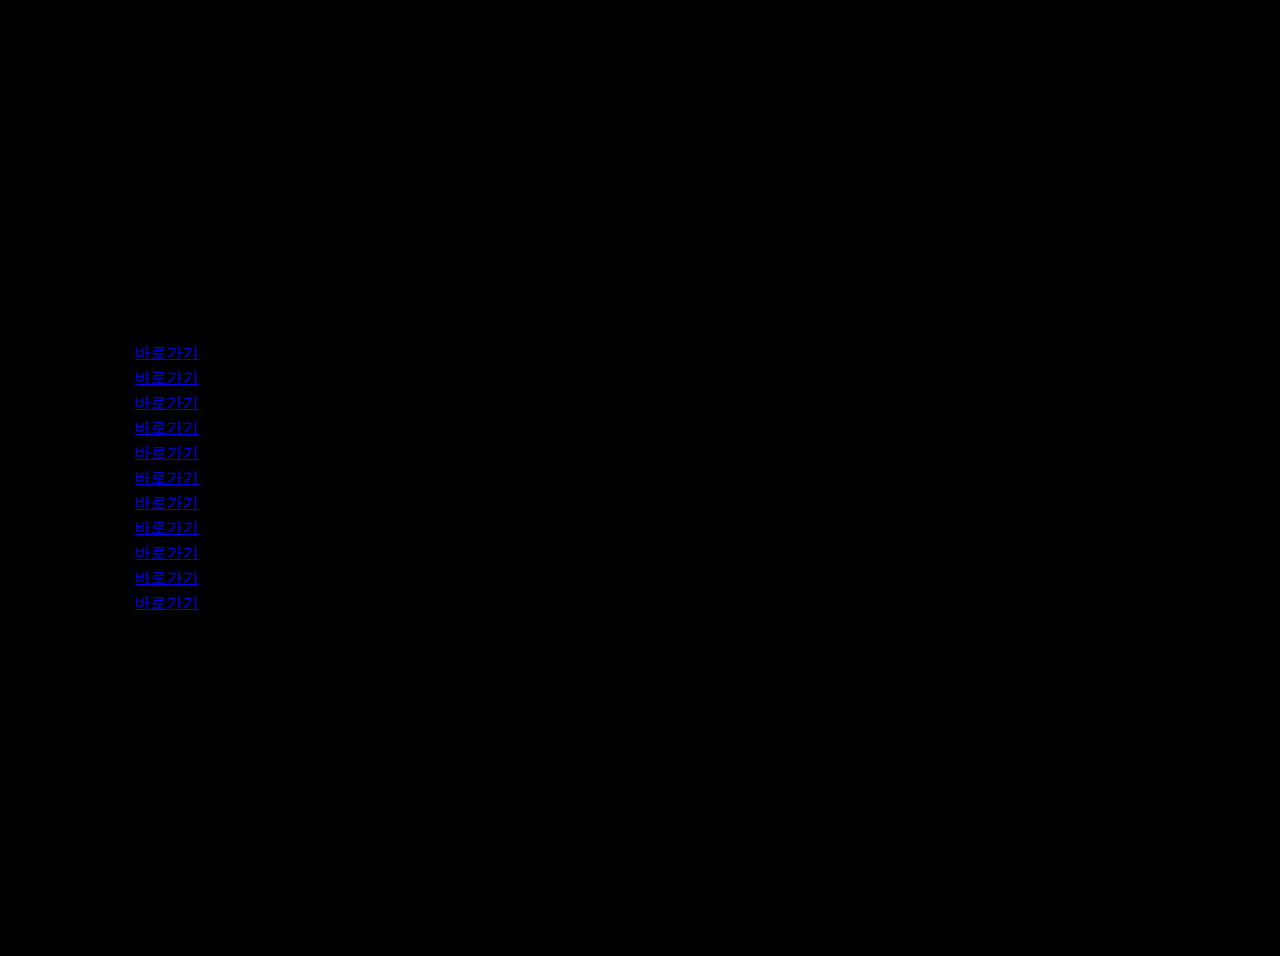
<file: pages/index.html>
<!DOCTYPE html>
<html lang="ko">
	<head>
		<meta charset="UTF-8" />
		<meta http-equiv="X-UA-Compatible" content="IE=edge" />
		<meta name="viewport" content="width=device-width, initial-scale=1.0" />
		<title>Kings Order</title>
		<script
			src="https://cdnjs.cloudflare.com/ajax/libs/jquery/3.6.1/jquery.min.js"
			integrity="sha512-aVKKRRi/Q/YV+4mjoKBsE4x3H+BkegoM/em46NNlCqNTmUYADjBbeNefNxYV7giUp0VxICtqdrbqU7iVaeZNXA=="
			crossorigin="anonymous"
			referrerpolicy="no-referrer"
		></script>
		<script
			src="https://cdnjs.cloudflare.com/ajax/libs/bootstrap/5.2.3/js/bootstrap.min.js"
			integrity="sha512-1/RvZTcCDEUjY/CypiMz+iqqtaoQfAITmNSJY17Myp4Ms5mdxPS5UV7iOfdZoxcGhzFbOm6sntTKJppjvuhg4g=="
			crossorigin="anonymous"
			referrerpolicy="no-referrer"
		></script>
		<script src="../assets/js/common.js"></script>
		<link
			rel="stylesheet"
			href="https://cdnjs.cloudflare.com/ajax/libs/bootstrap/5.2.3/css/bootstrap.min.css"
			integrity="sha512-SbiR/eusphKoMVVXysTKG/7VseWii+Y3FdHrt0EpKgpToZeemhqHeZeLWLhJutz/2ut2Vw1uQEj2MbRF+TVBUA=="
			crossorigin="anonymous"
			referrerpolicy="no-referrer"
		/>
		<link rel="stylesheet" href="../assets/css/common.css" />
	</head>
	<body>
		<div class="ko-url">
			<div class="card">
				<div class="card-body">
					<table class="table">
						<tbody>
							<tr>
								<th>로딩화면</th>
								<td>
									<a href="loading.html">바로가기</a>
								</td>
								<td>
									<span class="badge bg-success">완료</span>
								</td>
							</tr>
							<tr>
								<th>로그인</th>
								<td>
									<a href="login.html">바로가기</a>
								</td>
								<td>
									<span class="badge bg-success">완료</span>
								</td>
							</tr>
							<tr>
								<th>닉네임</th>
								<td>
									<a href="nickname.html">바로가기</a>
								</td>
								<td>
									<span class="badge bg-success">완료</span>
								</td>
							</tr>
							<tr>
								<th>QR CODE</th>
								<td>
									<a href="qr.html">바로가기</a>
								</td>
								<td>
									<span class="badge bg-success">완료</span>
								</td>
							</tr>
							<tr>
								<th>입장</th>
								<td>
									<a href="enter.html">바로가기</a>
								</td>
								<td>
									<span class="badge bg-success">완료</span>
								</td>
							</tr>
							<tr>
								<th>메인</th>
								<td>
									<a href="main.html">바로가기</a>
								</td>
								<td>
									<span class="badge bg-success">완료</span>
								</td>
							</tr>
							<tr>
								<th>주문</th>
								<td>
									<a href="order.html">바로가기</a>
								</td>
								<td>
									<span class="badge bg-success">완료</span>
								</td>
							</tr>
							<tr>
								<th>선물하기</th>
								<td>
									<a href="gift.html">바로가기</a>
								</td>
								<td>
									<span class="badge bg-success">완료</span>
								</td>
							</tr>
							<tr>
								<th>선물하기 상세</th>
								<td>
									<a href="gift_detail.html">바로가기</a>
								</td>
								<td>
									<span class="badge bg-success">완료</span>
								</td>
							</tr>
							<tr>
								<th>선물 내역</th>
								<td>
									<a href="gift_history.html">바로가기</a>
								</td>
								<td>
									<span class="badge bg-success">완료</span>
								</td>
							</tr>
							<tr>
								<th>마이페이지</th>
								<td>
									<a href="mypage.html">바로가기</a>
								</td>
								<td>
									<span class="badge bg-success">완료</span>
								</td>
							</tr>
						</tbody>
					</table>
				</div>
			</div>
		</div>
	</body>
</html>
</file>
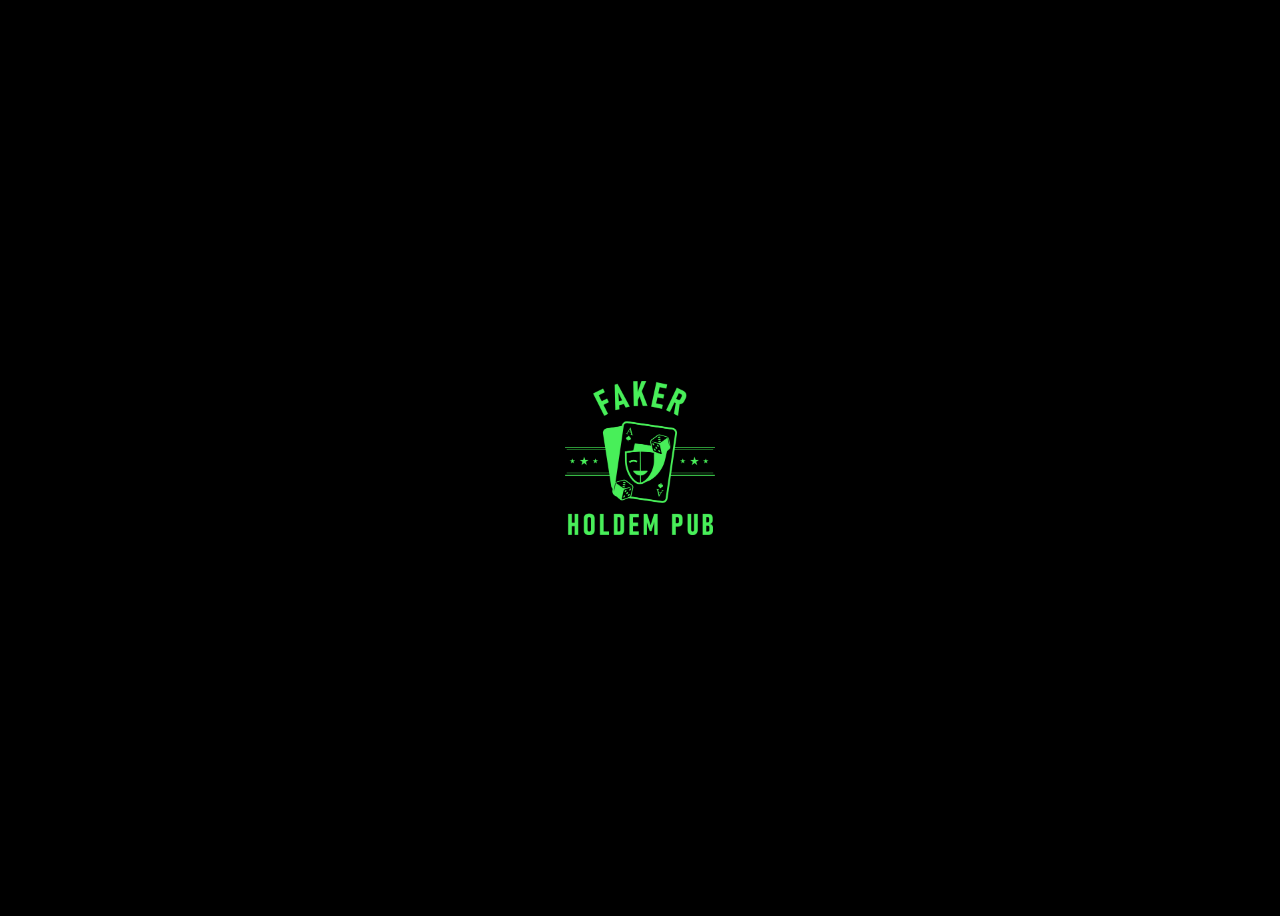
<file: pages/loading.html>
<!DOCTYPE html>
<html lang="ko">
	<head>
		<meta charset="UTF-8" />
		<meta http-equiv="X-UA-Compatible" content="IE=edge" />
		<meta name="viewport" content="width=device-width, initial-scale=1.0" />
		<title>Kings Order</title>
		<script
			src="https://cdnjs.cloudflare.com/ajax/libs/jquery/3.6.1/jquery.min.js"
			integrity="sha512-aVKKRRi/Q/YV+4mjoKBsE4x3H+BkegoM/em46NNlCqNTmUYADjBbeNefNxYV7giUp0VxICtqdrbqU7iVaeZNXA=="
			crossorigin="anonymous"
			referrerpolicy="no-referrer"
		></script>
		<script
			src="https://cdnjs.cloudflare.com/ajax/libs/bootstrap/5.2.3/js/bootstrap.min.js"
			integrity="sha512-1/RvZTcCDEUjY/CypiMz+iqqtaoQfAITmNSJY17Myp4Ms5mdxPS5UV7iOfdZoxcGhzFbOm6sntTKJppjvuhg4g=="
			crossorigin="anonymous"
			referrerpolicy="no-referrer"
		></script>
		<script src="../assets/js/common.js"></script>
		<link
			rel="stylesheet"
			href="https://cdnjs.cloudflare.com/ajax/libs/bootstrap/5.2.3/css/bootstrap.min.css"
			integrity="sha512-SbiR/eusphKoMVVXysTKG/7VseWii+Y3FdHrt0EpKgpToZeemhqHeZeLWLhJutz/2ut2Vw1uQEj2MbRF+TVBUA=="
			crossorigin="anonymous"
			referrerpolicy="no-referrer"
		/>
		<link rel="stylesheet" href="../assets/css/common.css" />
	</head>
	<body>
		<div class="ko">
			<div class="ko-loading">
				<img src="../assets/images/logo.png" alt="FAKER HOLDEM PUB" />
			</div>
		</div>
	</body>
</html>
</file>
<file: assets/css/common.css>
@font-face {
  font-family: "GmarketSansMedium";
  src: url("https://cdn.jsdelivr.net/gh/projectnoonnu/noonfonts_2001@1.1/GmarketSansMedium.woff") format("woff");
  font-weight: normal;
  font-style: normal;
}

@font-face {
  font-family: "GmarketSansLight";
  src: url("https://cdn.jsdelivr.net/gh/projectnoonnu/noonfonts_2001@1.1/GmarketSansLight.woff") format("woff");
  font-weight: normal;
  font-style: normal;
}

@font-face {
  font-family: "GmarketSansBold";
  src: url("https://cdn.jsdelivr.net/gh/projectnoonnu/noonfonts_2001@1.1/GmarketSansBold.woff") format("woff");
  font-weight: normal;
  font-style: normal;
}

@-webkit-keyframes zoom-in {
  0% {
    -webkit-transform: scale(0.9);
            transform: scale(0.9);
  }
  100% {
    -webkit-transform: scale(1);
            transform: scale(1);
  }
}

@keyframes zoom-in {
  0% {
    -webkit-transform: scale(0.9);
            transform: scale(0.9);
  }
  100% {
    -webkit-transform: scale(1);
            transform: scale(1);
  }
}

:root {
  --vh: 100%;
}

body {
  background: #000;
  -ms-touch-action: pan-x pan-y;
      touch-action: pan-x pan-y;
}

.ko {
  font-family: "GmarketSansMedium";
  background: #000;
  font-size: 18px;
  color: #fff;
}

.ko-url {
  display: -webkit-box;
  display: -ms-flexbox;
  display: flex;
  -webkit-box-orient: vertical;
  -webkit-box-direction: normal;
      -ms-flex-direction: column;
          flex-direction: column;
  -webkit-box-align: center;
      -ms-flex-align: center;
          align-items: center;
  -webkit-box-pack: center;
      -ms-flex-pack: center;
          justify-content: center;
  height: var(--vh);
  padding: 20px;
}

.ko-url .card {
  width: 100%;
}

.ko__logo {
  text-align: center;
}

.ko__logo img {
  width: 100%;
  max-width: 200px;
}

.ko-header {
  display: -webkit-box;
  display: -ms-flexbox;
  display: flex;
  -webkit-box-align: center;
      -ms-flex-align: center;
          align-items: center;
  -webkit-box-pack: justify;
      -ms-flex-pack: justify;
          justify-content: space-between;
  height: 80px;
  padding: 0 20px;
  background: #000;
  border-bottom: 1px solid #4b3b22;
  color: #fff;
}

.ko-header__logo img {
  width: 100px;
}

.ko-header__mypage a {
  display: block;
  width: 30px;
  height: 30px;
  background: url(../images/mypage.svg) no-repeat 50% 50%;
  font-size: 0;
}

.ko-header__title {
  font-weight: 500;
  font-size: 24px;
  line-height: 28px;
  /* identical to box height */
  text-align: center;
  letter-spacing: -0.03em;
}

.ko-header__back a {
  display: block;
  width: 30px;
  height: 30px;
  background: url(../images/back.svg) no-repeat 50% 50%;
  font-size: 0;
}

.ko-footer {
  text-align: center;
  font-size: 12px;
}

.ko-loading {
  display: -webkit-box;
  display: -ms-flexbox;
  display: flex;
  -webkit-box-align: center;
      -ms-flex-align: center;
          align-items: center;
  -webkit-box-pack: center;
      -ms-flex-pack: center;
          justify-content: center;
  height: var(--vh);
}

.ko-loading img {
  width: 150px;
  -webkit-animation: zoom-in 4s ease;
          animation: zoom-in 4s ease;
}

.ko-login {
  display: -webkit-box;
  display: -ms-flexbox;
  display: flex;
  -webkit-box-orient: vertical;
  -webkit-box-direction: normal;
      -ms-flex-direction: column;
          flex-direction: column;
  -webkit-box-pack: center;
      -ms-flex-pack: center;
          justify-content: center;
  -webkit-box-align: center;
      -ms-flex-align: center;
          align-items: center;
  width: 100%;
  height: var(--vh);
  padding: 0 20px;
}

.ko-login .ko__logo img {
  width: 150px;
}

.ko-login__btn {
  display: -webkit-box;
  display: -ms-flexbox;
  display: flex;
  width: 100%;
  margin-top: 10vh;
}

.ko-login__btn a {
  display: -webkit-box;
  display: -ms-flexbox;
  display: flex;
  -webkit-box-align: center;
      -ms-flex-align: center;
          align-items: center;
  -webkit-box-pack: center;
      -ms-flex-pack: center;
          justify-content: center;
  width: 100%;
  height: 60px;
  line-height: 60px;
  background-color: #fee500;
  font-size: 15px;
  color: #111;
  background-image: url(../images/kakao.svg);
  background-repeat: no-repeat;
  background-size: 18px;
  background-position: 15px;
  border-radius: 5px;
  text-decoration: none;
}

.ko-nickname {
  position: relative;
  width: 100%;
  height: var(--vh);
  padding: 20px;
}

.ko-nickname .ko__logo {
  position: absolute;
  top: 20px;
  right: 0;
  left: 0;
  padding: 50px;
}

.ko-nickname .ko__logo img {
  width: 100px;
}

.ko-nickname__form {
  display: -webkit-box;
  display: -ms-flexbox;
  display: flex;
  -webkit-box-align: center;
      -ms-flex-align: center;
          align-items: center;
  -webkit-box-pack: center;
      -ms-flex-pack: center;
          justify-content: center;
  width: 100%;
  height: calc(var(--vh) - 40px);
}

.ko-nickname__form form {
  width: 100%;
  margin-top: 100px;
}

.ko-nickname__button {
  margin-top: 2vh;
}

.ko-qr {
  width: 100%;
  min-height: var(--vh);
  padding: 20px;
}

.ko-qr .ko__logo {
  padding: 50px;
}

.ko-qr .ko__logo img {
  width: 100px;
}

.ko-qr__form {
  width: 100%;
}

.ko-qr__form > p {
  color: #bcbcbc;
}

.ko-qr__canvas {
  display: -webkit-box;
  display: -ms-flexbox;
  display: flex;
  -webkit-box-align: center;
      -ms-flex-align: center;
          align-items: center;
  -webkit-box-pack: center;
      -ms-flex-pack: center;
          justify-content: center;
  width: 100%;
  min-height: 340px;
  height: 60vw;
  margin-top: 10px;
  text-align: center;
}

.ko-qr__canvas canvas {
  width: 100%;
  height: 100%;
}

.ko-qr__button {
  width: 100%;
  margin-top: 20px;
}

.ko-enter {
  position: relative;
  width: 100%;
  height: var(--vh);
  padding: 20px;
}

.ko-enter .ko__logo {
  position: absolute;
  top: 20px;
  right: 0;
  left: 0;
  padding: 50px;
}

.ko-enter .ko__logo img {
  width: 100px;
}

.ko-enter__form {
  display: -webkit-box;
  display: -ms-flexbox;
  display: flex;
  -webkit-box-orient: vertical;
  -webkit-box-direction: normal;
      -ms-flex-direction: column;
          flex-direction: column;
  -webkit-box-align: center;
      -ms-flex-align: center;
          align-items: center;
  -webkit-box-pack: center;
      -ms-flex-pack: center;
          justify-content: center;
  width: 100%;
  height: calc(var(--vh) - 40px);
}

.ko-enter__text {
  margin-top: 4vh;
  margin-bottom: 8vh;
  text-align: center;
  color: #fff;
}

.ko-enter__button {
  width: 100%;
}

.ko-main {
  position: relative;
  width: 100%;
  height: var(--vh);
  padding: 20px;
}

.ko-main .ko__logo {
  position: absolute;
  top: 60px;
  right: 0;
  left: 0;
  padding: 50px;
}

.ko-main .ko__logo img {
  width: 100px;
}

.ko-main .ko-header {
  position: absolute;
  top: 0;
  right: 0;
  left: 0;
  background: none;
  border-bottom: none;
}

.ko-main .ko-footer {
  position: absolute;
  bottom: 0;
  right: 0;
  left: 0;
}

.ko-main__form {
  display: -webkit-box;
  display: -ms-flexbox;
  display: flex;
  -webkit-box-orient: vertical;
  -webkit-box-direction: normal;
      -ms-flex-direction: column;
          flex-direction: column;
  -webkit-box-align: center;
      -ms-flex-align: center;
          align-items: center;
  -webkit-box-pack: center;
      -ms-flex-pack: center;
          justify-content: center;
  width: 100%;
  height: calc(var(--vh) - 40px);
}

.ko-main__text {
  width: 100%;
  margin-top: 12vh;
  margin-bottom: 6vh;
}

.ko-main__text dl {
  width: 100%;
}

.ko-main__text dl dt {
  margin-bottom: 14px;
  font-weight: 500;
  font-size: 18px;
  color: #bcbcbc;
}

.ko-main__text dl dd {
  text-align: right;
  font-weight: 500;
  font-size: 18px;
  letter-spacing: -0.03em;
  color: #fff;
}

.ko-main__text dl dd strong {
  font-weight: 500;
  font-size: 42px;
  line-height: 48px;
  text-align: right;
  letter-spacing: -0.03em;
}

.ko-main__button {
  display: -webkit-box;
  display: -ms-flexbox;
  display: flex;
  width: 100%;
}

.ko-main__button .btn:first-child {
  margin-right: 5px;
}

.ko-main__button .btn:last-child {
  margin-left: 5px;
}

.ko-order {
  display: -webkit-box;
  display: -ms-flexbox;
  display: flex;
  -webkit-box-orient: vertical;
  -webkit-box-direction: normal;
      -ms-flex-direction: column;
          flex-direction: column;
  -webkit-box-pack: justify;
      -ms-flex-pack: justify;
          justify-content: space-between;
  width: 100%;
  min-height: calc(var(--vh) - 80px);
  padding: 20px 20px;
}

.ko-order__title {
  display: -webkit-box;
  display: -ms-flexbox;
  display: flex;
  -webkit-box-align: center;
      -ms-flex-align: center;
          align-items: center;
  -webkit-box-pack: justify;
      -ms-flex-pack: justify;
          justify-content: space-between;
  padding: 30px 0 0 0;
}

.ko-order__title button {
  border: none;
  background: none;
}

.ko-order__title dl dt {
  margin-bottom: 10px;
  font-weight: 500;
  font-size: 18px;
  line-height: 21px;
  letter-spacing: -0.03em;
  color: #bcbcbc;
}

.ko-order__title dl dd {
  font-weight: 500;
  font-size: 18px;
  line-height: 21px;
  letter-spacing: -0.03em;
  color: #ffffff;
}

.ko-order__button {
  width: 100%;
  margin-top: 20px;
  border-top: 1px solid #4b3b22;
}

.ko-order__button p {
  display: -webkit-box;
  display: -ms-flexbox;
  display: flex;
  -webkit-box-align: center;
      -ms-flex-align: center;
          align-items: center;
  -webkit-box-pack: justify;
      -ms-flex-pack: justify;
          justify-content: space-between;
  margin: 0;
  padding: 30px 0;
}

.ko-order__button p strong:first-child {
  font-weight: 500;
  font-size: 18px;
  line-height: 21px;
  letter-spacing: -0.03em;
  color: #bcbcbc;
}

.ko-order__button p strong:last-child {
  font-weight: 500;
  font-size: 18px;
  line-height: 21px;
  letter-spacing: -0.03em;
  color: #ffffff;
}

.ko-order .list-group-item {
  margin-top: 10px;
  background: #fcf5ec;
  border: none;
  border-radius: 5px;
}

.ko-order .list-group-item:first-child {
  margin-top: 0;
}

.ko-gift {
  min-height: calc(var(--vh) - 80px);
  padding: 20px 20px 0;
}

.ko-gift__form {
  display: -webkit-box;
  display: -ms-flexbox;
  display: flex;
  width: 100%;
  margin-bottom: 20px;
}

.ko-gift__form form {
  width: 100%;
}

.ko-gift__button {
  width: 100%;
  margin-top: 20px;
}

.ko-gift .list-group {
  min-height: calc(var(--vh) - 342px);
  margin: 0 -20px;
  background-color: #fff;
  border-radius: 0;
}

.ko-gift .list-group-item {
  padding: 20px;
  border-radius: 0;
  border: 0;
  border-bottom: 1px solid rgba(12, 2, 2, 0.1);
}

.ko-gift .list-group-item:last-child {
  border-bottom: none;
}

.ko-gift__none {
  display: -webkit-box;
  display: -ms-flexbox;
  display: flex;
  -webkit-box-pack: center;
      -ms-flex-pack: center;
          justify-content: center;
  min-height: calc(var(--vh) - 342px);
  margin: 0 -20px;
  padding: 100px 0 0 0;
  background-color: #fff;
  color: #888;
}

.ko-giftdetail {
  display: -webkit-box;
  display: -ms-flexbox;
  display: flex;
  -webkit-box-orient: vertical;
  -webkit-box-direction: normal;
      -ms-flex-direction: column;
          flex-direction: column;
  -webkit-box-pack: justify;
      -ms-flex-pack: justify;
          justify-content: space-between;
  width: 100%;
  min-height: calc(var(--vh) - 80px);
  padding: 20px 20px;
}

.ko-giftdetail h2 {
  display: -webkit-box;
  display: -ms-flexbox;
  display: flex;
  -webkit-box-align: center;
      -ms-flex-align: center;
          align-items: center;
  -webkit-box-pack: justify;
      -ms-flex-pack: justify;
          justify-content: space-between;
  padding: 20px 0 0 0;
}

.ko-giftdetail h2 button {
  border: none;
  background: none;
}

.ko-giftdetail__title {
  width: 100%;
}

.ko-giftdetail__title h6 {
  display: -webkit-box;
  display: -ms-flexbox;
  display: flex;
  -webkit-box-align: center;
      -ms-flex-align: center;
          align-items: center;
  -webkit-box-pack: justify;
      -ms-flex-pack: justify;
          justify-content: space-between;
  color: #bcbcbc;
}

.ko-giftdetail__title h6 strong {
  font-weight: 500;
}

.ko-giftdetail__title h6:last-child strong {
  color: #fff;
}

.ko-giftdetail__price {
  padding-top: 20px;
}

.ko-giftdetail__price .card {
  display: -webkit-box;
  display: -ms-flexbox;
  display: flex;
  -webkit-box-align: center;
      -ms-flex-align: center;
          align-items: center;
  -webkit-box-pack: center;
      -ms-flex-pack: center;
          justify-content: center;
  width: 100%;
  height: 70px;
  font-size: 18px;
  padding: 0;
  color: #000;
}

.ko-giftdetail__button {
  width: 100%;
  margin-top: 20px;
  border-top: 1px solid #4b3b22;
}

.ko-giftdetail__button p {
  display: -webkit-box;
  display: -ms-flexbox;
  display: flex;
  -webkit-box-align: center;
      -ms-flex-align: center;
          align-items: center;
  -webkit-box-pack: justify;
      -ms-flex-pack: justify;
          justify-content: space-between;
  margin: 0;
  padding: 15px 0;
}

.ko-giftdetail__button p strong:first-child {
  font-weight: 500;
  font-size: 18px;
  line-height: 21px;
  letter-spacing: -0.03em;
  color: #bcbcbc;
}

.ko-giftdetail__button p strong:last-child {
  font-weight: 500;
  font-size: 18px;
  line-height: 21px;
  letter-spacing: -0.03em;
  color: #ffffff;
}

.ko-gifthistory {
  display: -webkit-box;
  display: -ms-flexbox;
  display: flex;
  -webkit-box-orient: vertical;
  -webkit-box-direction: normal;
      -ms-flex-direction: column;
          flex-direction: column;
  padding: 0 20px 0 20px;
}

.ko-gifthistory__list {
  margin-top: 20px;
  margin-bottom: 20px;
}

.ko-gifthistory__list .bullet-line-list {
  background-color: none !important;
}

.ko-gifthistory__list .bullet-line-list li .badge {
  position: relative;
  top: -2px;
}

.ko-gifthistory__list .bullet-line-list li p {
  position: relative;
  top: 2px;
  margin: 0;
  font-size: 14px;
}

.ko-gifthistory__button {
  margin-top: auto;
}

.ko-gifthistory__none {
  display: -webkit-box;
  display: -ms-flexbox;
  display: flex;
  -webkit-box-pack: center;
      -ms-flex-pack: center;
          justify-content: center;
  padding: 100px 0 0 0;
  color: #fff;
}

.ko-mypage {
  display: -webkit-box;
  display: -ms-flexbox;
  display: flex;
  -webkit-box-orient: vertical;
  -webkit-box-direction: normal;
      -ms-flex-direction: column;
          flex-direction: column;
  -webkit-box-pack: justify;
      -ms-flex-pack: justify;
          justify-content: space-between;
  width: 100%;
  padding: 20px 20px;
}

.ko-mypage h2 {
  display: -webkit-box;
  display: -ms-flexbox;
  display: flex;
  -webkit-box-align: center;
      -ms-flex-align: center;
          align-items: center;
  -webkit-box-pack: justify;
      -ms-flex-pack: justify;
          justify-content: space-between;
  padding: 20px 0 0 0;
}

.ko-mypage h2 button {
  border: none;
  background: none;
}

.ko-mypage__title {
  width: 100%;
}

.ko-mypage__title h6 {
  display: -webkit-box;
  display: -ms-flexbox;
  display: flex;
  -webkit-box-align: center;
      -ms-flex-align: center;
          align-items: center;
  -webkit-box-pack: justify;
      -ms-flex-pack: justify;
          justify-content: space-between;
  color: #bcbcbc;
}

.ko-mypage__title h6 strong {
  font-weight: 500;
}

.ko-mypage__title h6:last-child strong {
  color: #fff;
}

.ko-mypage__price {
  text-align: right;
  margin-top: -10px;
}

.ko-mypage__price strong {
  margin-right: 2px;
  font-style: normal;
  font-weight: 500;
  font-size: 42px;
  line-height: 48px;
  text-align: right;
  letter-spacing: -0.03em;
  color: #ffffff;
}

.ko-mypage__button {
  margin-top: auto;
  padding-top: 30px;
}

.ko-mypage__button .btn {
  background-color: #48ef59 !important;
  border-color: #48ef59 !important;
  color: #000 !important;
}

.ko-inde {
  display: -webkit-box;
  display: -ms-flexbox;
  display: flex;
  border: 1px solid #ddd;
  border-radius: 10px;
  overflow: hidden;
}

.ko-inde button {
  width: 40px;
  height: 40px;
  background: #bcbcbc;
  border: none;
  color: #000;
}

.ko-inde input {
  width: 40px;
  height: 40px;
  border: none;
  text-align: center;
}

.ko-black {
  background: #000;
  color: #fff;
}

.ko-black .ko-header__title {
  color: #000;
}

.bullet-line-list {
  padding-left: 30px;
  position: relative;
  list-style-type: none;
  margin-bottom: 0;
  background: none;
}

.rtl .bullet-line-list {
  padding-left: unset;
  padding-right: 30px;
}

.bullet-line-list li {
  position: relative;
  padding-bottom: 10px;
  color: #fff;
  background: none;
}

.bullet-line-list li:last-child {
  padding-bottom: 0;
}

.bullet-line-list li:before {
  content: "";
  position: absolute;
  border-radius: 100%;
  width: 13px;
  height: 13px;
  left: -28px;
  top: 6px;
  border: 4px solid #e2be82;
  margin-right: 15px;
  z-index: 2;
  background: #81673d;
}

.bullet-line-list:after {
  content: "";
  border: 1px solid #e2be82;
  position: absolute;
  top: 3px;
  bottom: 0;
  left: 7px;
}

.btn-primary {
  background-color: #48ef59 !important;
  border-color: #48ef59 !important;
  color: #000 !important;
}

.btn-secondary {
  background-color: #c4ef48 !important;
  border-color: #c4ef48 !important;
  color: #000 !important;
}

.btn-lg {
  padding-top: 14px;
  padding-bottom: 14px;
}

.form-control {
  min-height: 60px;
}

.form-label {
  font-weight: 500;
  font-size: 18px;
  line-height: 21px;
  letter-spacing: -0.03em;
  color: #bcbcbc;
}

.text-sav {
  color: #0c63e4 !important;
}

.text-sub {
  color: #bd6112 !important;
}

.text-gft {
  color: #fee500 !important;
}

.text-ord {
  color: #e51e6b !important;
}

.modal {
  color: #000;
}

.text-success {
  color: #48ef59 !important;
}

.text-danger {
  color: #ff0000 !important;
}
</file>
